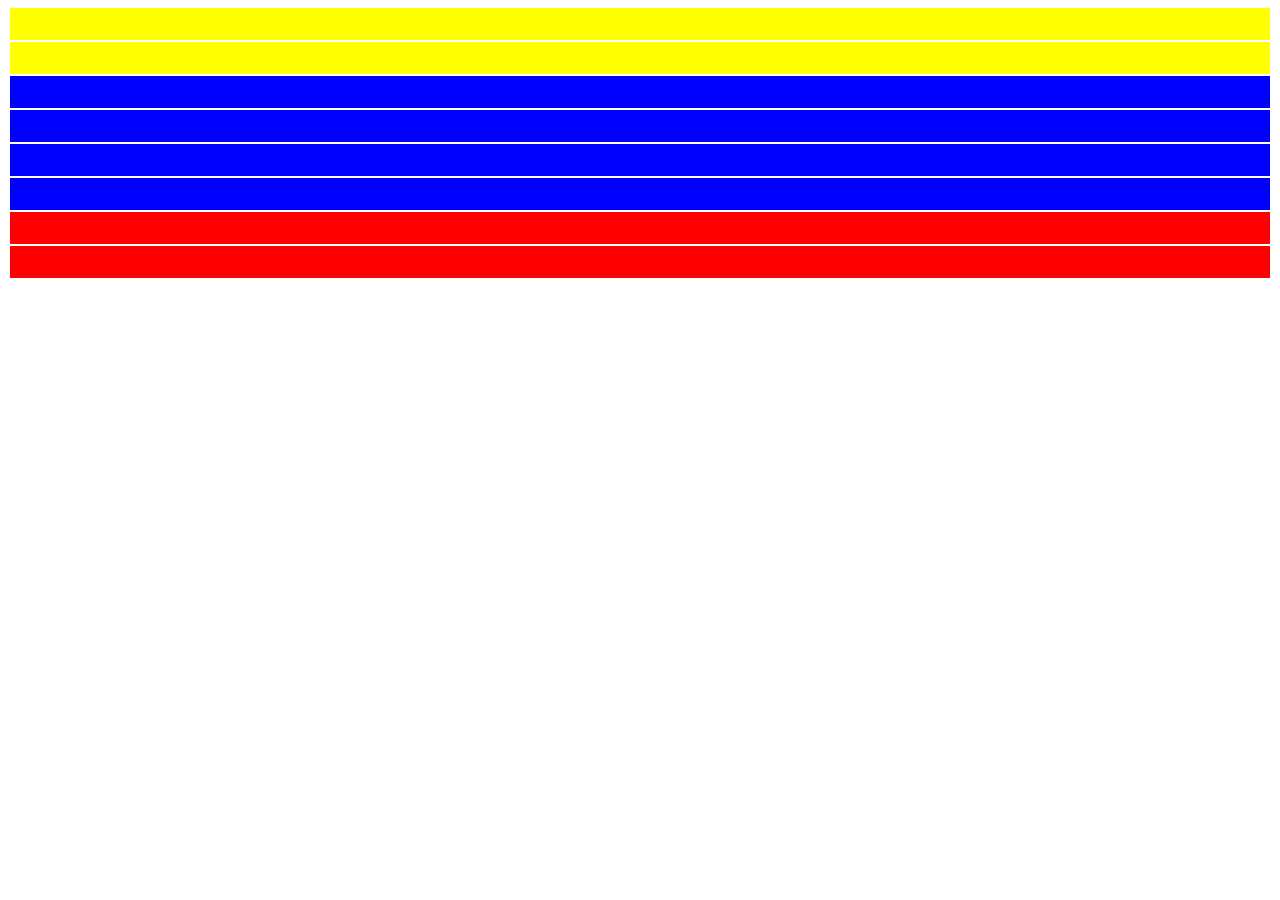
<file: exercice 2/index.html>
<!DOCTYPE HTLM>
<HTML lang="FR">
    <head>
        <meta charset="utf-8">
        <meta name="viewport" content="width=device-width, initial-scale=1.0">
        <title>Exercice 2</title>
        <link href="https://cdn.jsdelivr.net/npm/bootstrap@5.1.3/dist/css/bootstrap.min.css" rel="stylesheet" integrity="sha384-1BmE4kWBq78iYhFldvKuhfTAU6auU8tT94WrHftjDbrCEXSU1oBoqyl2QvZ6jIW3" crossorigin="anonymous">
        <link rel ="stylesheet" href ="styles.css">
    </head>



    <body>
  <div class="container">
            <div class="row">
            <div class="col-6">
            <div class="yellow">Yellow</div>
        </div>
        <div class="col-6">
            <div class="yellow">Yellow</div>
        </div>        
    </div>
    <div class='row'>
        <div class="col-6 col-md-3 " >
            <div class="blue">blue</div>
        </div>
        <div class="col-6 col-md-3">
            <div class="blue">blue</div>
    </div>
    <div class="col-6 col-md-3">
        <div class="blue">blue</div>
   </div>
   <div class="col-6 col-md-3">
    <div class="blue">blue</div> 
    </div>
  </div>
  <div class="row justify-content-end">
      <div class="col-lg-8 col-md-12 ">
          <div class="red">
        </div>          
      </div>
      <div class="col-4 col-md-4">
          <div class="red"></div>
          
      </div>
  </div>
  
  
</div>




        
        <script src="https://cdn.jsdelivr.net/npm/bootstrap@5.1.3/dist/js/bootstrap.bundle.min.js" integrity="sha384-ka7Sk0Gln4gmtz2MlQnikT1wXgYsOg+OMhuP+IlRH9sENBO0LRn5q+8nbTov4+1p" crossorigin="anonymous"></script>
        
    </body>
</HTML>
</file>
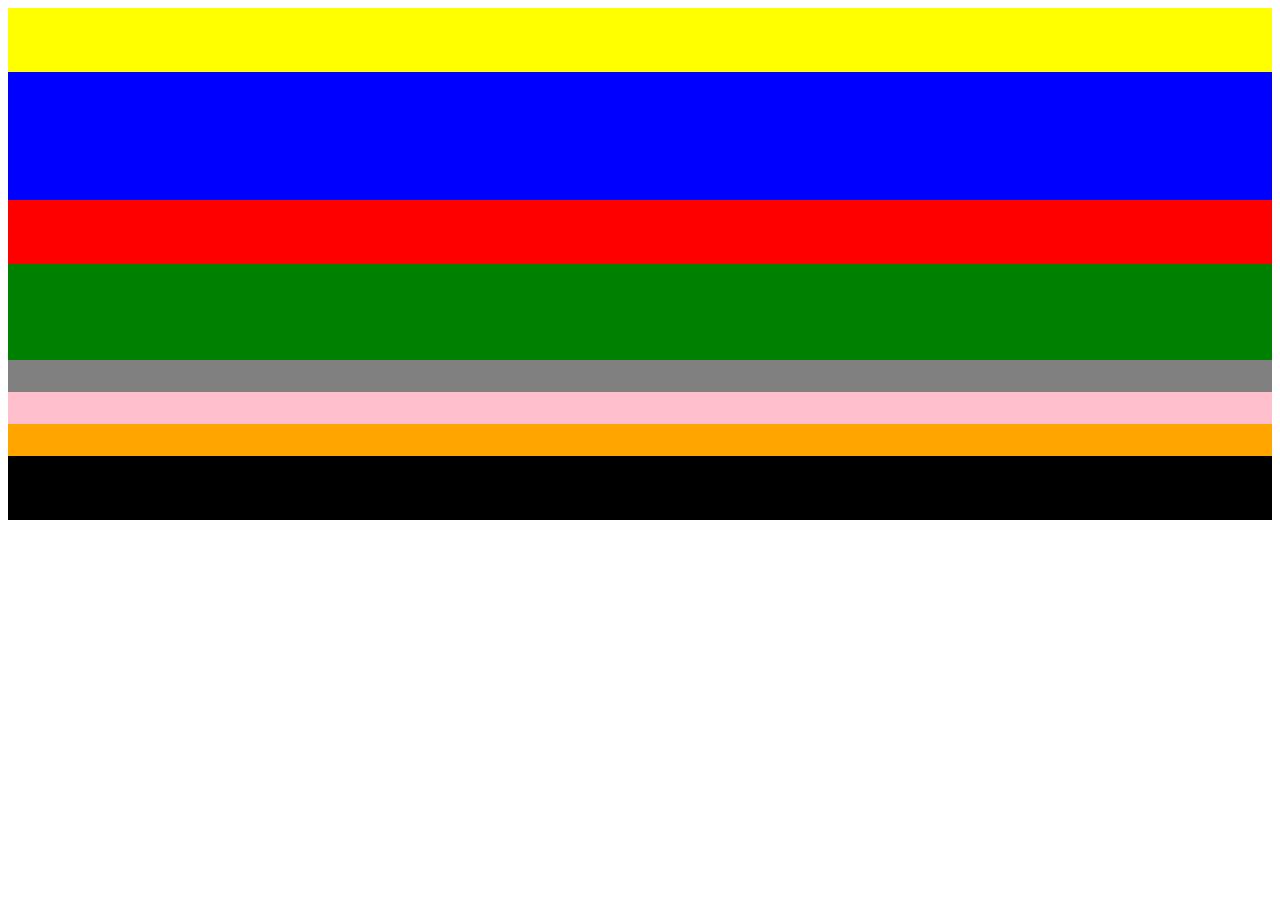
<file: exercice1/index.html>
<!DOCTYPE HTML>
<HTML>
    <head>
        <meta charset="utf-8">
        <meta name="viewport" content="width=device-width, initial-scale=1.0">
        <title>Exercice</title>
        <link href="https://cdn.jsdelivr.net/npm/bootstrap@5.1.3/dist/css/bootstrap.min.css" rel="stylesheet" integrity="sha384-1BmE4kWBq78iYhFldvKuhfTAU6auU8tT94WrHftjDbrCEXSU1oBoqyl2QvZ6jIW3" crossorigin="anonymous">
        <link rel ="stylesheet" href ="style.css">
    </head>

    <body>
        <div class="container">
            <div class="row">
              <div class="col-6">
                <div class='yellow'></div>
              </div>
              <div class="col-6 ">
                  <div class="yellow"></div>
            </div>
          </div>
            <div class="row">
                <div class="col-3">
                    <div class="blue"></div>
                </div>
                <div class="col-3">
                    <div class="blue"></div>
                </div>
                <div class="col-3"> 
                    <div class="blue"></div>
                </div>
                    
                <div class="col-3">
                    <div class="blue"></div>
                </div>
            </div>
            <div class="row">
                <div class="col-8">
                  <div class="red"></div>
            </div>
                <div class="col-4">
                    <div class="red"></div>
                </div>
            </div>  
              <div class="row">
                  <div class="col-4">
                      <div class="green"></div>
                  </div>
                  <div class="col-4">
                    <div class="green"></div>
                </div><div class="col-4">
                    <div class="green"></div>
                </div>
              </div>
              <div class="row">
                    <div class="col-12">
                      <div class="grey">

                     </div>
                  </div>
              </div>
              <div class="row justify-content-end">
                  <div class="col-8">
                      <div class ="pink">

                      </div>
                  </div>
              </div>
              <div class="row justify-content-center">
                  <div class="col-6">
                      <div class="orange">

                      </div>
                  </div>
              </div>
              <div class="row">
                  <div class="col-3">
                      <div class="black">
                      </div>
                  </div> <div class="col-3 offset-6">
                    <div class="black">
                    </div>
                </div>
              </div>
                
        </div>

              
          <script src="https://cdn.jsdelivr.net/npm/bootstrap@5.1.3/dist/js/bootstrap.bundle.min.js" integrity="sha384-ka7Sk0Gln4gmtz2MlQnikT1wXgYsOg+OMhuP+IlRH9sENBO0LRn5q+8nbTov4+1p" crossorigin="anonymous"></script>
    </body>

</HTML>
</file>
<file: exercice 2/styles.css>
.yellow{
    background-color: yellow;
    color: yellow;
}
.blue{
    background-color: blue;
    color: blue;
}
.row div div{
    height: 2rem;
    margin: 2px;
}
.red{
    background-color:red;
    color:red;
}
.pink{
    background-color: pink;
}
</file>
<file: exercice1/style.css>
.row div div{
    height: 2rem;
}
.red{
    background-color:red;
}
.yellow{
    background-color:yellow;
}
.green{
    background-color:green;
}
.blue{
    background-color: blue;
}
.grey{
    background-color: gray;
}
.pink{
    background-color: pink;
}
.orange{
    background-color: orange;
}
.black{
    background-color: black;
}
</file>
